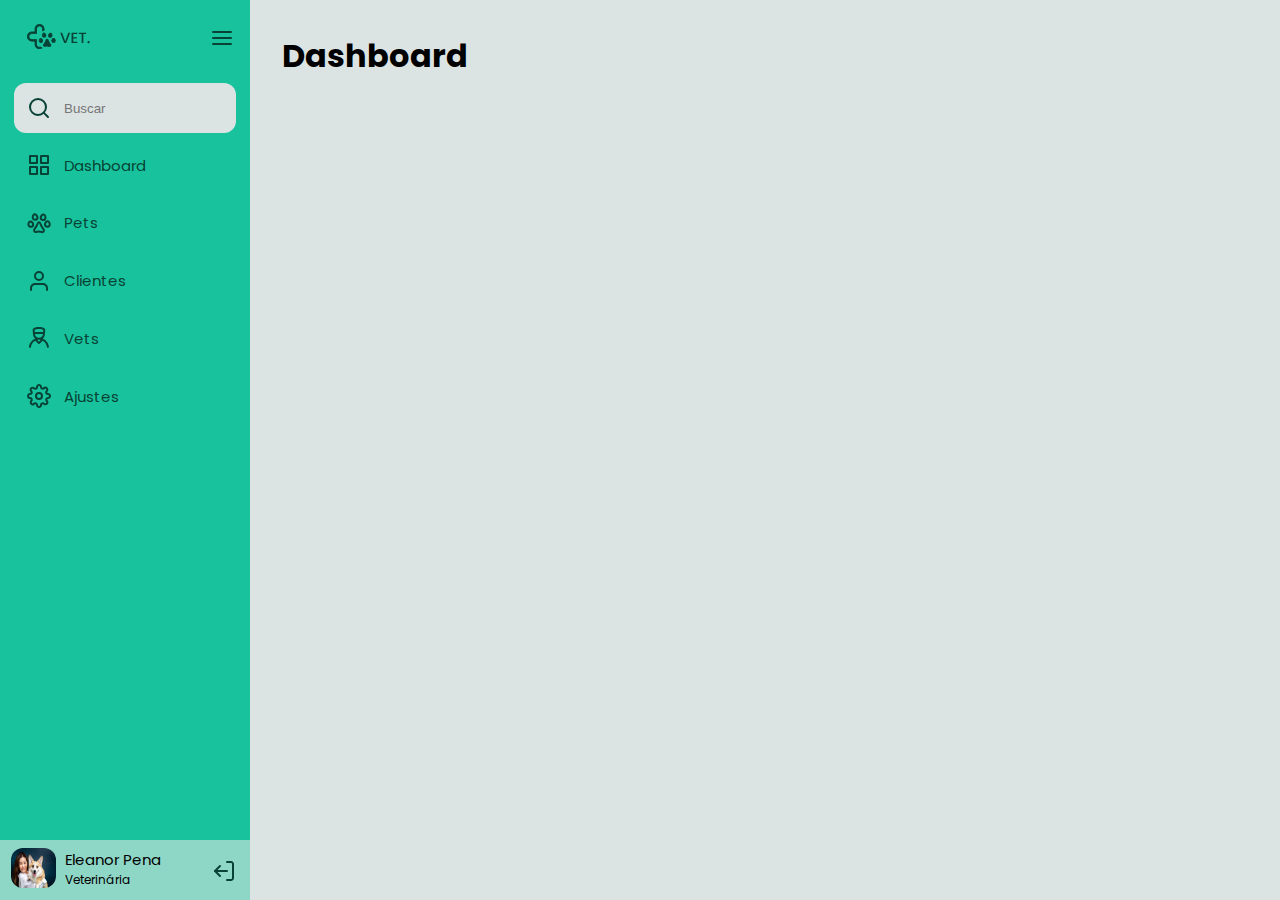
<file: index.html>
<!DOCTYPE html>
<html lang="pt-br">
  <head>
    <link rel="shortcut icon" href="./img/favicon.png" type="image/x-icon" />
    <link rel="stylesheet" href="style.css" />
    <meta charset="UTF-8" />
    <meta http-equiv="X-UA-Compatible" content="IE=edge" />
    <meta name="viewport" content="width=device-width, initial-scale=1.0" />
    <title>Project Sidebar</title>
  </head>
  <body>
    <aside id="sidebar">
      <section class="bar">
        <div id="logo">
          <img src="./img/logo.svg" class="vetshop" /><button
            id="btn"
            onclick="openCloseAside()"
          >
            <img src="./img/menu.svg" />
          </button>
        </div>
        <div id="search-box">
          <a href="#" class="search-btn">
            <img src="./img/search.svg" />
          </a>
          <input type="search" class="search-txt" placeholder="Buscar" />
        </div>
        <div class="links">
          <ul class="linkul">
            <li>
              <a href="#"
                ><img src="img/grid.svg" class="imglinks" />
                <p class="linkp">Dashboard</p></a
              >
            </li>
            <li>
              <a href="/pages/pets.html"
                ><img src="img/pet.svg" class="imglinks" />
                <p class="linkp">Pets</p></a
              >
            </li>
            <li>
              <a href="pages/clients.html"
                ><img src="img/user.svg" class="imglinks" />
                <p class="linkp">Clientes</p></a
              >
            </li>
            <li>
              <a href="pages/vets.html"
                ><img src="img/vet.svg" class="imglinks" />
                <p class="linkp">Vets</p></a
              >
            </li>
            <li>
              <a href="pages/settings.html"
                ><img src="img/settings.svg" class="imglinks" />
                <p class="linkp">Ajustes</p></a
              >
            </li>
          </ul>
        </div>
      </section>
      <div class="login">
        <div id="user">
          <section class="user-ux">
            <img src="img/photo.jpg" class="userimg" />
            <div class="name">
              <p>Eleanor Pena</p>
              <p>Veterinária</p>
            </div>
          </section>

          <button id="logout">
            <img src="img/log-out.svg" class="logoutimg" />
          </button>
        </div>
      </div>
    </aside>
    <h1>Dashboard</h1>
    <script src="script.js"></script>
  </body>
</html>
</file>
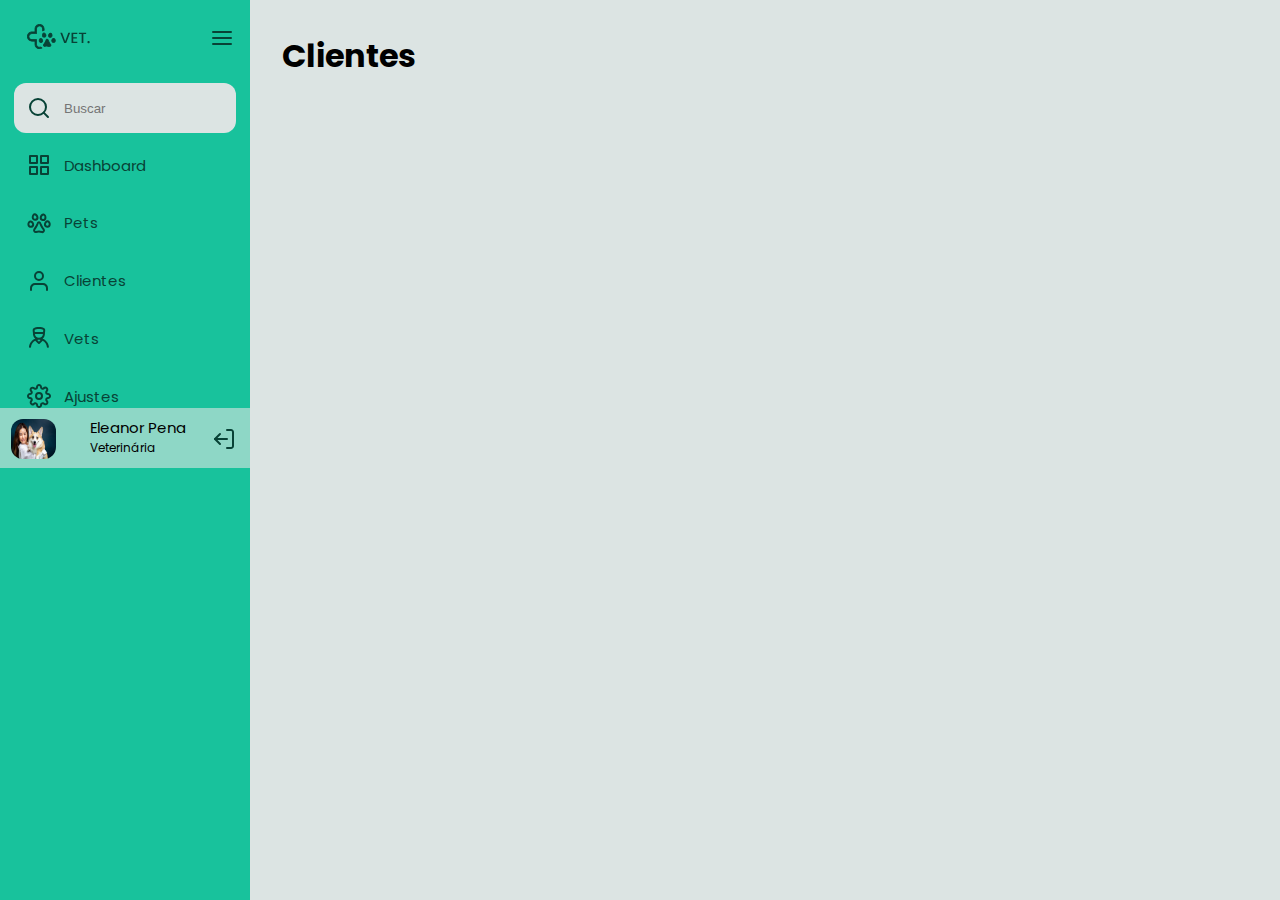
<file: pages/clients.html>
<!DOCTYPE html>
<html lang="pt-br">
  <head>
    <link rel="shortcut icon" href="./img/favicon.png" type="image/x-icon" />
    <link rel="stylesheet" href="/style.css" />
    <meta charset="UTF-8" />
    <meta http-equiv="X-UA-Compatible" content="IE=edge" />
    <meta name="viewport" content="width=device-width, initial-scale=1.0" />
    <title>Project Sidebar</title>
  </head>
  <body>
    <aside id="sidebar">
      <section>
        <div id="logo">
          <img src="/img/logo.svg" class="vetshop" /><button
            id="btn"
            onclick="openCloseAside()"
          >
            <img src="/img/menu.svg" />
          </button>
        </div>
        <div id="search-box">
          <a href="#" class="search-btn">
            <img src="/img/search.svg" />
          </a>
          <input type="search" class="search-txt" placeholder="Buscar" />
        </div>
        <div class="links">
          <ul class="linkul">
            <li>
              <a href="/index.html"
                ><img src="/img/grid.svg" class="imglinks" />
                <p class="linkp">Dashboard</p></a
              >
            </li>
            <li>
              <a href="/pages/pets.html"
                ><img src="/img/pet.svg" class="imglinks" />
                <p class="linkp">Pets</p></a
              >
            </li>
            <li>
              <a href="#"
                ><img src="/img/user.svg" class="imglinks" />
                <p class="linkp">Clientes</p></a
              >
            </li>
            <li>
              <a href="/pages/vets.html"
                ><img src="/img/vet.svg" class="imglinks" />
                <p class="linkp">Vets</p></a
              >
            </li>
            <li>
              <a href="/pages/settings.html"
                ><img src="/img/settings.svg" class="imglinks" />
                <p class="linkp">Ajustes</p></a
              >
            </li>
          </ul>
        </div>
      </section>
      <div class="login">
        <div id="user">
          <img src="/img/photo.jpg" class="userimg" />
          <div class="name">
            <p>Eleanor Pena</p>
            <p>Veterinária</p>
          </div>

          <button id="logout">
            <img src="/img/log-out.svg" class="logoutimg" />
          </button>
        </div>
      </div>
    </aside>
    <h1>Clientes</h1>
    <script src="/script.js"></script>
  </body>
</html>
</file>
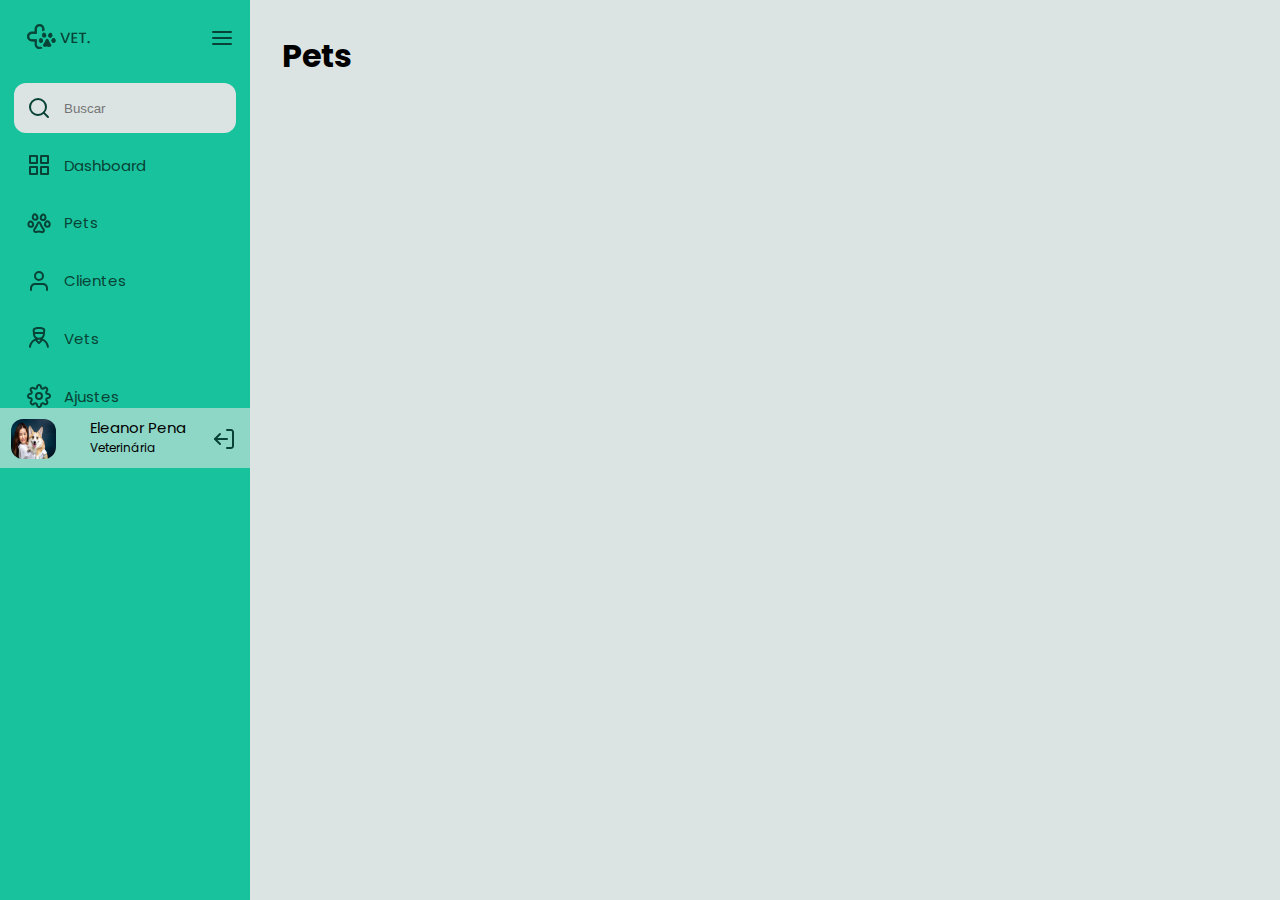
<file: pages/pets.html>
<!DOCTYPE html>
<html lang="pt-br">
  <head>
    <link rel="shortcut icon" href="./img/favicon.png" type="image/x-icon" />
    <link rel="stylesheet" href="/style.css" />
    <meta charset="UTF-8" />
    <meta http-equiv="X-UA-Compatible" content="IE=edge" />
    <meta name="viewport" content="width=device-width, initial-scale=1.0" />
    <title>Project Sidebar</title>
  </head>
  <body>
    <aside id="sidebar">
      <section>
        <div id="logo">
          <img src="/img/logo.svg" class="vetshop" /><button
            id="btn"
            onclick="openCloseAside()"
          >
            <img src="/img/menu.svg" />
          </button>
        </div>
        <div id="search-box">
          <a href="#" class="search-btn">
            <img src="/img/search.svg" />
          </a>
          <input type="search" class="search-txt" placeholder="Buscar" />
        </div>
        <div class="links">
          <ul class="linkul">
            <li>
              <a href="/index.html"
                ><img src="/img/grid.svg" class="imglinks" />
                <p class="linkp">Dashboard</p></a
              >
            </li>
            <li>
              <a href="#"
                ><img src="/img/pet.svg" class="imglinks" />
                <p class="linkp">Pets</p></a
              >
            </li>
            <li>
              <a href="/pages/clients.html"
                ><img src="/img/user.svg" class="imglinks" />
                <p class="linkp">Clientes</p></a
              >
            </li>
            <li>
              <a href="/pages/vets.html"
                ><img src="/img/vet.svg" class="imglinks" />
                <p class="linkp">Vets</p></a
              >
            </li>
            <li>
              <a href="/pages/settings.html"
                ><img src="/img/settings.svg" class="imglinks" />
                <p class="linkp">Ajustes</p></a
              >
            </li>
          </ul>
        </div>
      </section>
      <div class="login">
        <div id="user">
          <img src="/img/photo.jpg" class="userimg" />
          <div class="name">
            <p>Eleanor Pena</p>
            <p>Veterinária</p>
          </div>

          <button id="logout">
            <img src="/img/log-out.svg" class="logoutimg" />
          </button>
        </div>
      </div>
    </aside>
    <h1>Pets</h1>
    <script src="/script.js"></script>
  </body>
</html>
</file>
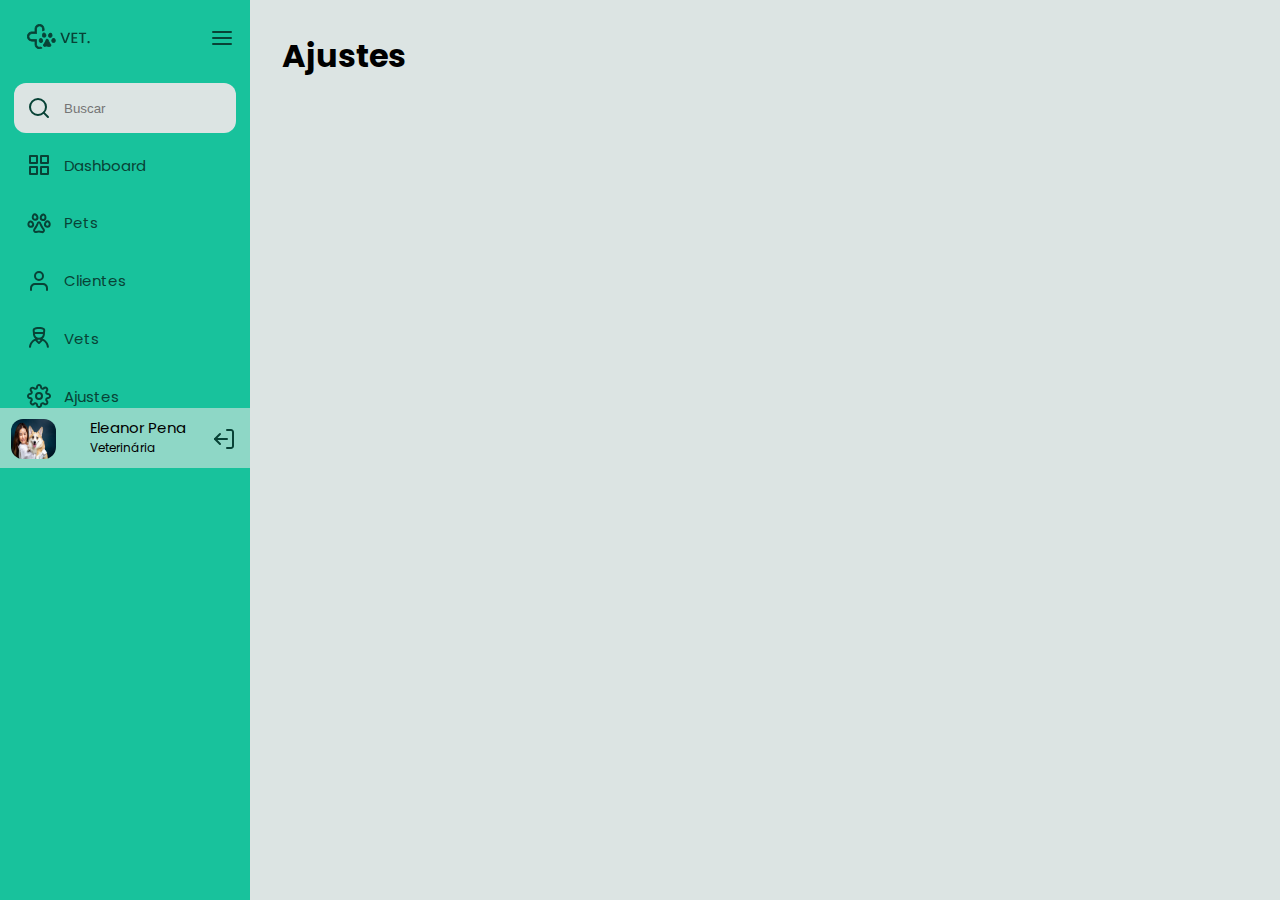
<file: pages/settings.html>
<!DOCTYPE html>
<html lang="pt-br">
  <head>
    <link rel="shortcut icon" href="./img/favicon.png" type="image/x-icon" />
    <link rel="stylesheet" href="/style.css" />
    <meta charset="UTF-8" />
    <meta http-equiv="X-UA-Compatible" content="IE=edge" />
    <meta name="viewport" content="width=device-width, initial-scale=1.0" />
    <title>Project Sidebar</title>
  </head>
  <body>
    <aside id="sidebar">
      <section>
        <div id="logo">
          <img src="/img/logo.svg" class="vetshop" /><button
            id="btn"
            onclick="openCloseAside()"
          >
            <img src="/img/menu.svg" />
          </button>
        </div>
        <div id="search-box">
          <a href="#" class="search-btn">
            <img src="/img/search.svg" />
          </a>
          <input type="search" class="search-txt" placeholder="Buscar" />
        </div>
        <div class="links">
          <ul class="linkul">
            <li>
              <a href="/index.html"
                ><img src="/img/grid.svg" class="imglinks" />
                <p class="linkp">Dashboard</p></a
              >
            </li>
            <li>
              <a href="/pages/pets.html"
                ><img src="/img/pet.svg" class="imglinks" />
                <p class="linkp">Pets</p></a
              >
            </li>
            <li>
              <a href="/pages/clients.html"
                ><img src="/img/user.svg" class="imglinks" />
                <p class="linkp">Clientes</p></a
              >
            </li>
            <li>
              <a href="/pages/vets.html"
                ><img src="/img/vet.svg" class="imglinks" />
                <p class="linkp">Vets</p></a
              >
            </li>
            <li>
              <a href="#"
                ><img src="/img/settings.svg" class="imglinks" />
                <p class="linkp">Ajustes</p></a
              >
            </li>
          </ul>
        </div>
      </section>
      <div class="login">
        <div id="user">
          <img src="/img/photo.jpg" class="userimg" />
          <div class="name">
            <p>Eleanor Pena</p>
            <p>Veterinária</p>
          </div>

          <button id="logout">
            <img src="/img/log-out.svg" class="logoutimg" />
          </button>
        </div>
      </div>
    </aside>
    <h1>Ajustes</h1>
    <script src="/script.js"></script>
  </body>
</html>
</file>
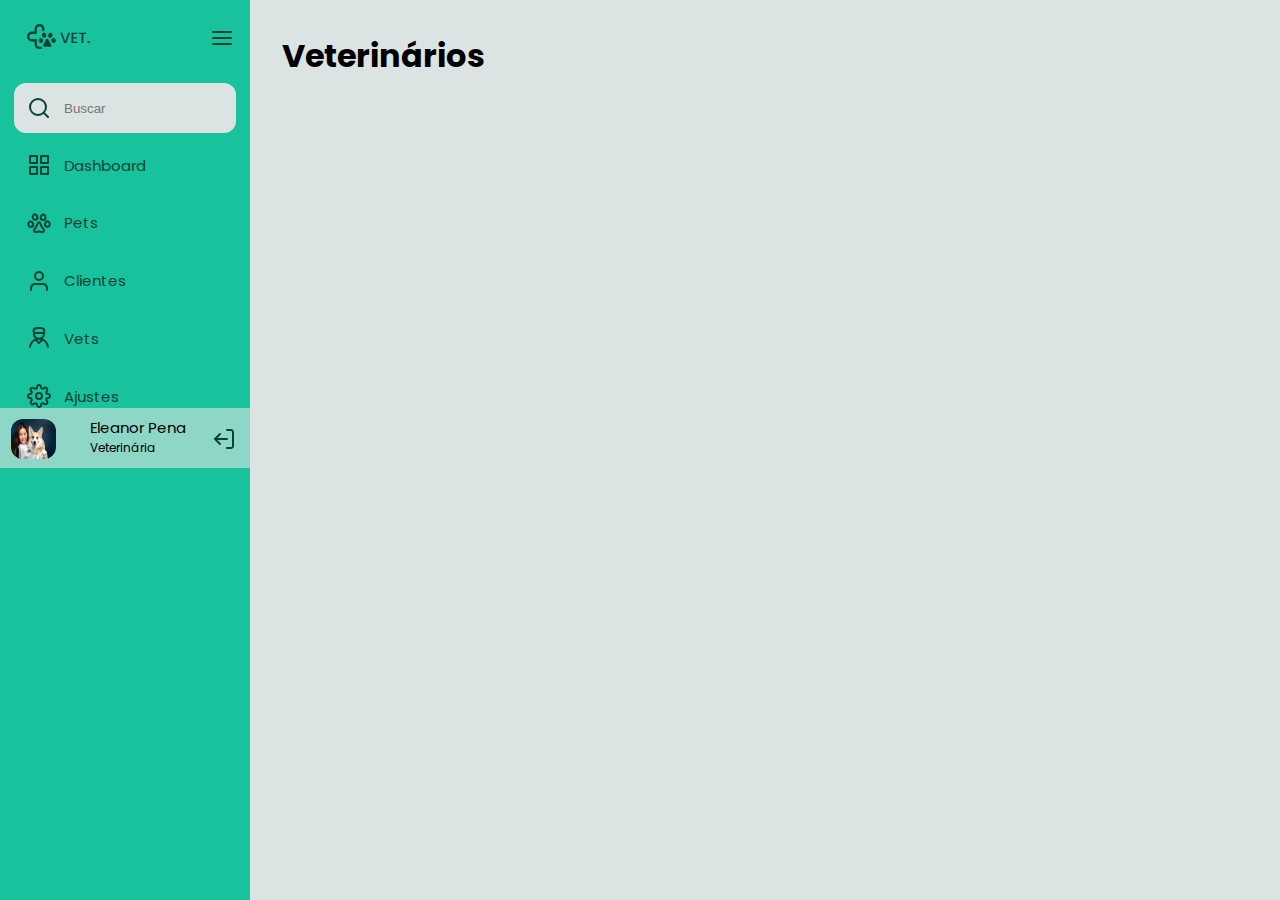
<file: pages/vets.html>
<!DOCTYPE html>
<html lang="pt-br">
  <head>
    <link rel="stylesheet" href="/style.css" />
    <meta charset="UTF-8" />
    <meta http-equiv="X-UA-Compatible" content="IE=edge" />
    <meta name="viewport" content="width=device-width, initial-scale=1.0" />
    <title>Project Sidebar</title>
  </head>
  <body>
    <aside id="sidebar">
      <section>
        <div id="logo">
          <img src="/img/logo.svg" class="vetshop" /><button
            id="btn"
            onclick="openCloseAside()"
          >
            <img src="/img/menu.svg" />
          </button>
        </div>
        <div id="search-box">
          <a href="#" class="search-btn">
            <img src="/img/search.svg" />
          </a>
          <input type="search" class="search-txt" placeholder="Buscar" />
        </div>
        <div class="links">
          <ul class="linkul">
            <li>
              <a href="/index.html"
                ><img src="/img/grid.svg" class="imglinks" />
                <p class="linkp">Dashboard</p></a
              >
            </li>
            <li>
              <a href="/pages/pets.html"
                ><img src="/img/pet.svg" class="imglinks" />
                <p class="linkp">Pets</p></a
              >
            </li>
            <li>
              <a href="/pages/clients.html"
                ><img src="/img/user.svg" class="imglinks" />
                <p class="linkp">Clientes</p></a
              >
            </li>
            <li>
              <a href="#"
                ><img src="/img/vet.svg" class="imglinks" />
                <p class="linkp">Vets</p></a
              >
            </li>
            <li>
              <a href="/pages/settings.html"
                ><img src="/img/settings.svg" class="imglinks" />
                <p class="linkp">Ajustes</p></a
              >
            </li>
          </ul>
        </div>
      </section>
      <div class="login">
        <div id="user">
          <img src="/img/photo.jpg" class="userimg" />
          <div class="name">
            <p>Eleanor Pena</p>
            <p>Veterinária</p>
          </div>
          <button id="logout">
            <img src="/img/log-out.svg" class="logoutimg" />
          </button>
        </div>
      </div>
    </aside>
    <h1>Veterinários</h1>
    <script src="/script.js"></script>
  </body>
</html>
</file>
<file: style.css>
@import url("https://fonts.googleapis.com/css2?family=Poppins&display=swap");

:root {
  --body-bg-color: #dce4e3;
  --green: #18c29c;
  --light-green: #8ed7c6;
  --light-grey: #dce4e3;
  --text-color: #084236;
}

* {
  margin: 0;
  padding: 0;
  box-sizing: border-box;
}

body {
  display: flex;
  background-color: var(--body-bg-color);
  font-family: "Poppins", sans-serif;
  height: 100vh;
  width: 100vw;
}

#sidebar {
  display: flex;
  flex-direction: column;
  background-color: var(--green);
  height: 100vh;
  transition: width 0.4s ease;
  width: 250px;
}

#logo {
  width: 250px;
  padding: 24px 0px 0px 27px;
  transition: width 0.4s ease;
}

#logo.inactive {
  padding: 26px 0px 0px 27px;
}

#logo img {
  width: 64px;
}

#logo button {
  background: none;
  border: none;
  width: 24px;
  height: 24px;
  margin-left: 119px;
  cursor: pointer;
}

#logo button img {
  width: 24px;
  height: 24px;
  transition: width 0.4s ease;
}

.links {
  display: flex;
  width: 169px;
  height: 255px;
  padding-left: 27px;
}

#search-box {
  display: flex;
  align-items: center;
  background-color: var(--light-grey);
  height: 50px;
  width: 222px;
  border-radius: 12px;
  padding: 13px;
  margin: 26px 14px 20.08px 14px;
  transition: width 0.3s ease;
}

#search-box.inactive {
  width: 50px;
  height: 50px;
}

#search-box.inactive input {
  width: 0;
}

#search-box a {
  height: 24px;
  margin-right: 13px;
}

input {
  border: none;
  background-color: var(--light-grey);
  height: 50px;
  width: 160px;
  outline: none;
}

ul.linkul {
  list-style-type: none;
  display: flex;
  flex-direction: column;
  justify-content: space-between;
}

ul.linkul li a {
  align-items: center;
  font-size: 15px;
  font-weight: 400;
  display: flex;
}

ul li a p.linkp {
  padding-left: 13px;
  line-height: 23px;
}

a:visited,
a:link {
  color: var(--text-color);
  text-decoration: none;
  transition: all 0.3s ease;
}

a:hover {
  color: var(--body-bg-color);
}

section.bar {
  flex: 2;
  transition: width 0.4s ease;
}

.login {
  display: fixed;
  align-items: center;
  background-color: var(--light-green);
  height: 60px;
  padding: 8px 0px 7px 11px;
  transition: width 0.4s ease;
}

section.user-ux {
  display: flex;
  transition: width 0.4s ease;
}

#user {
  display: flex;
  align-items: center;
  justify-content: space-between;
  padding-right: 14px;
  width: 100%;
  height: 45px;
}

#user .userimg {
  width: 45px;
  height: 40px;
  border-radius: 12px;
  transition: width 0.4s ease;
}

#user .logoutimg {
  width: 24px;
  height: 24px;
}

#user.inactive .userimg,
.name {
  display: none;
}

#user.inactive .name p {
  width: 0;
}

#user.inactive {
  display: flex;
  align-items: center;
  justify-content: flex-end;
  padding: 0;
}

#user.inactive button {
  width: 24px;
  height: 24px;
  margin-right: 27px;
}

.name {
  display: flex;
  flex-direction: column;
  margin-left: 9px;
  width: 98px;
}

.name p {
  font-size: 15px;
  height: 23px;
  transition: width 0.4s ease;
}

.name p:last-child {
  font-size: 12px;
  transition: width 0.4s ease;
}

.login button {
  background: none;
  border: none;
  width: 24px;
  height: 24px;
  margin-left: 0px;
  cursor: pointer;
}

h1 {
  margin-top: 2rem;
  margin-left: 2rem;
}

/* --------------- CLOSED ASIDE --------------------- */

#sidebar.inactive {
  display: flex;
  flex-direction: column;
  background-color: var(--green);
  width: 78px;
  height: 100vh;
}

.invisible {
  visibility: hidden;
}
</file>
